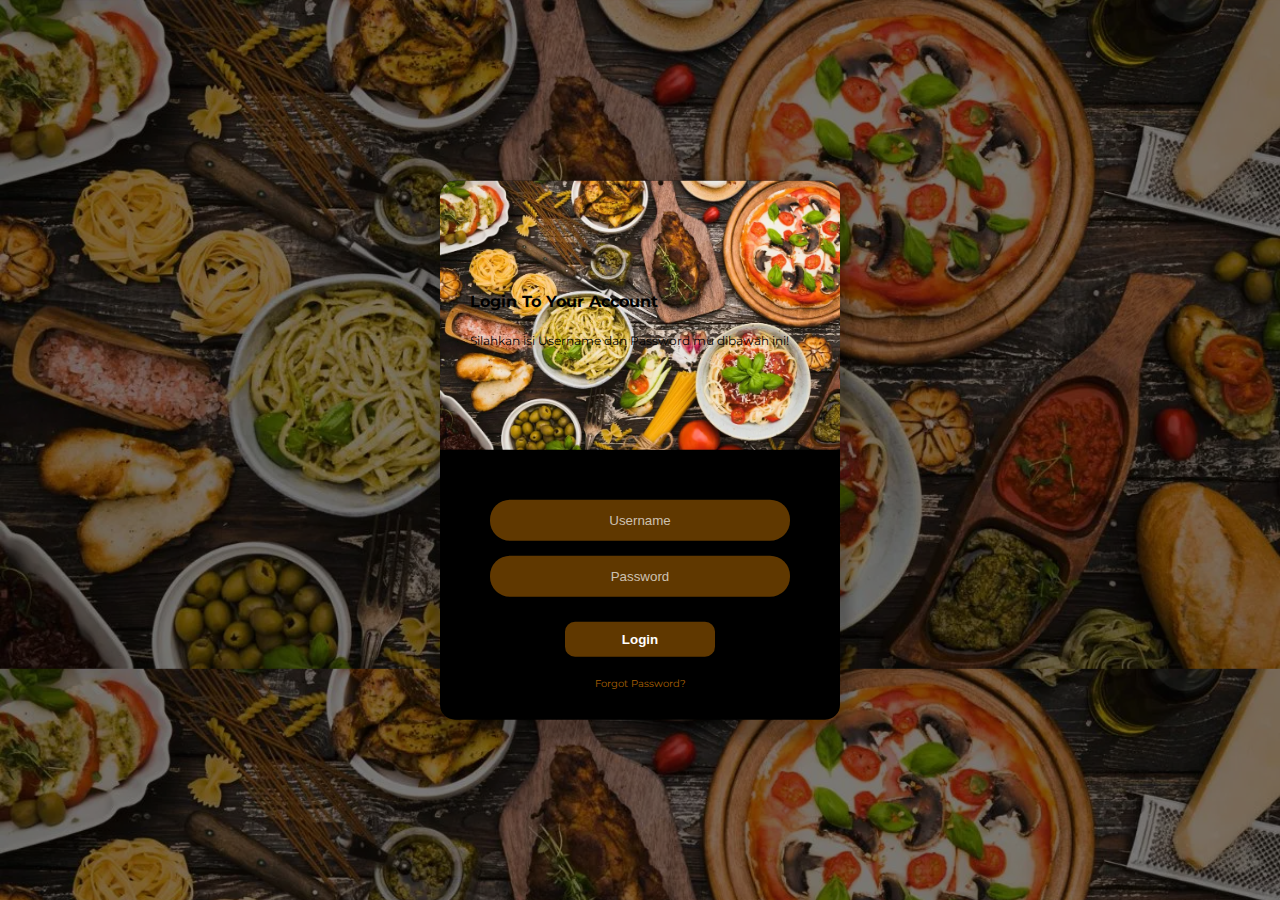
<file: html/login.html>
<!DOCTYPE html>
<html lang="en">
  <head>
    <meta charset="UTF-8" />
    <meta name="viewport" content="width=device-width, initial-scale=1.0" />
    <title>Starbhak Mart</title>
    <link rel="stylesheet" href="/css/login.css" />
    <link
      href="https://fonts.googleapis.com/css2?family=Montserrat:ital,wght@0,200;0,400;1,700&display=swap"
      rel="stylesheet"
    />
  </head>
  <body>
    <div class="overlay"></div>
    <form class="box">
      <div class="header">
        <h4>Login To Your Account</h4>
        <p>Silahkan isi Username dan Password mu dibawah ini!</p>
      </div>
      <div class="Login-area">
        <input
          type="text"
          class="username"
          placeholder="Username"
          id="username"
        />
        <input
          type="password"
          class="password"
          placeholder="Password"
          id="password"
        />
        <button type="button" class="submit" id="submit">Login</button>
        <a href="#">Forgot Password?</a>
      </div>
    </form>
  </body>
  <script src="/js/login.js"></script>
</html>
</file>
<file: css/login.css>
body {
    padding: 0;
    margin: 0;
    background-image: url(/img/bg.webp);
    background-size: cover;
    font-family: "Montserrat", sans-serif;
  }
  
  .overlay {
    position: absolute;
    top: 0;
    width: 100%;
    height: 100%;
    background-color: rgba(0, 0, 0, 0.5);
  }
  
  .box {
    position: absolute;
    width: 400px;
    background-color: rgb(0, 0, 0);
    top: 50%;
    left: 50%;
    transform: translate(-50%, -50%);
    border-radius: 15px;
    box-shadow: 0 10px 10px 10px rgb(0, 0, 0, 0.2);
  }
  
  .header {
    background-image: url(/img/bg.webp);
    background-size: cover;
    padding: 90px 30px;
    color: black;
    border-radius: 15px 15px 0 0;
  }
  
  .header p {
    font-size: 12px;
  }
  
  .Login-area {
    text-align: center;
    padding: 50px 50px 30px;
  }
  
  .username,
  .password {
    width: 100%;
    text-align: center;
    padding: 13px 0;
    border-radius: 20px;
    outline: none;
    border: none;
    color: white;
    background-color: rgba(192, 112, 0, 0.5);
    margin-bottom: 15px;
    transition: 0.5s;
  }
  
  .username::placeholder,
  .password::placeholder {
    color: rgba(255, 255, 255, 0.7);
  }
  
  .username:focus,
  .password:focus {
    background-color: rgba(192, 112, 0, 0.5);
  }
  
  .submit {
    width: 150px;
    padding: 10px;
    background-color: rgba(192, 112, 0, 0.5);
    border-radius: 10px;
    font-weight: bold;
    color: white;
    border: none;
    outline: none;
    margin: 10px;
    transition: 0.2s;
    cursor: pointer;
  }
  
  .submit:hover {
    background-color: #1f0344;
  }
  
  a {
    display: block;
    font-size: x-small;
    text-decoration: none;
    color: rgb(168, 97, 3);
    margin-top: 10px;
  }
</file>
